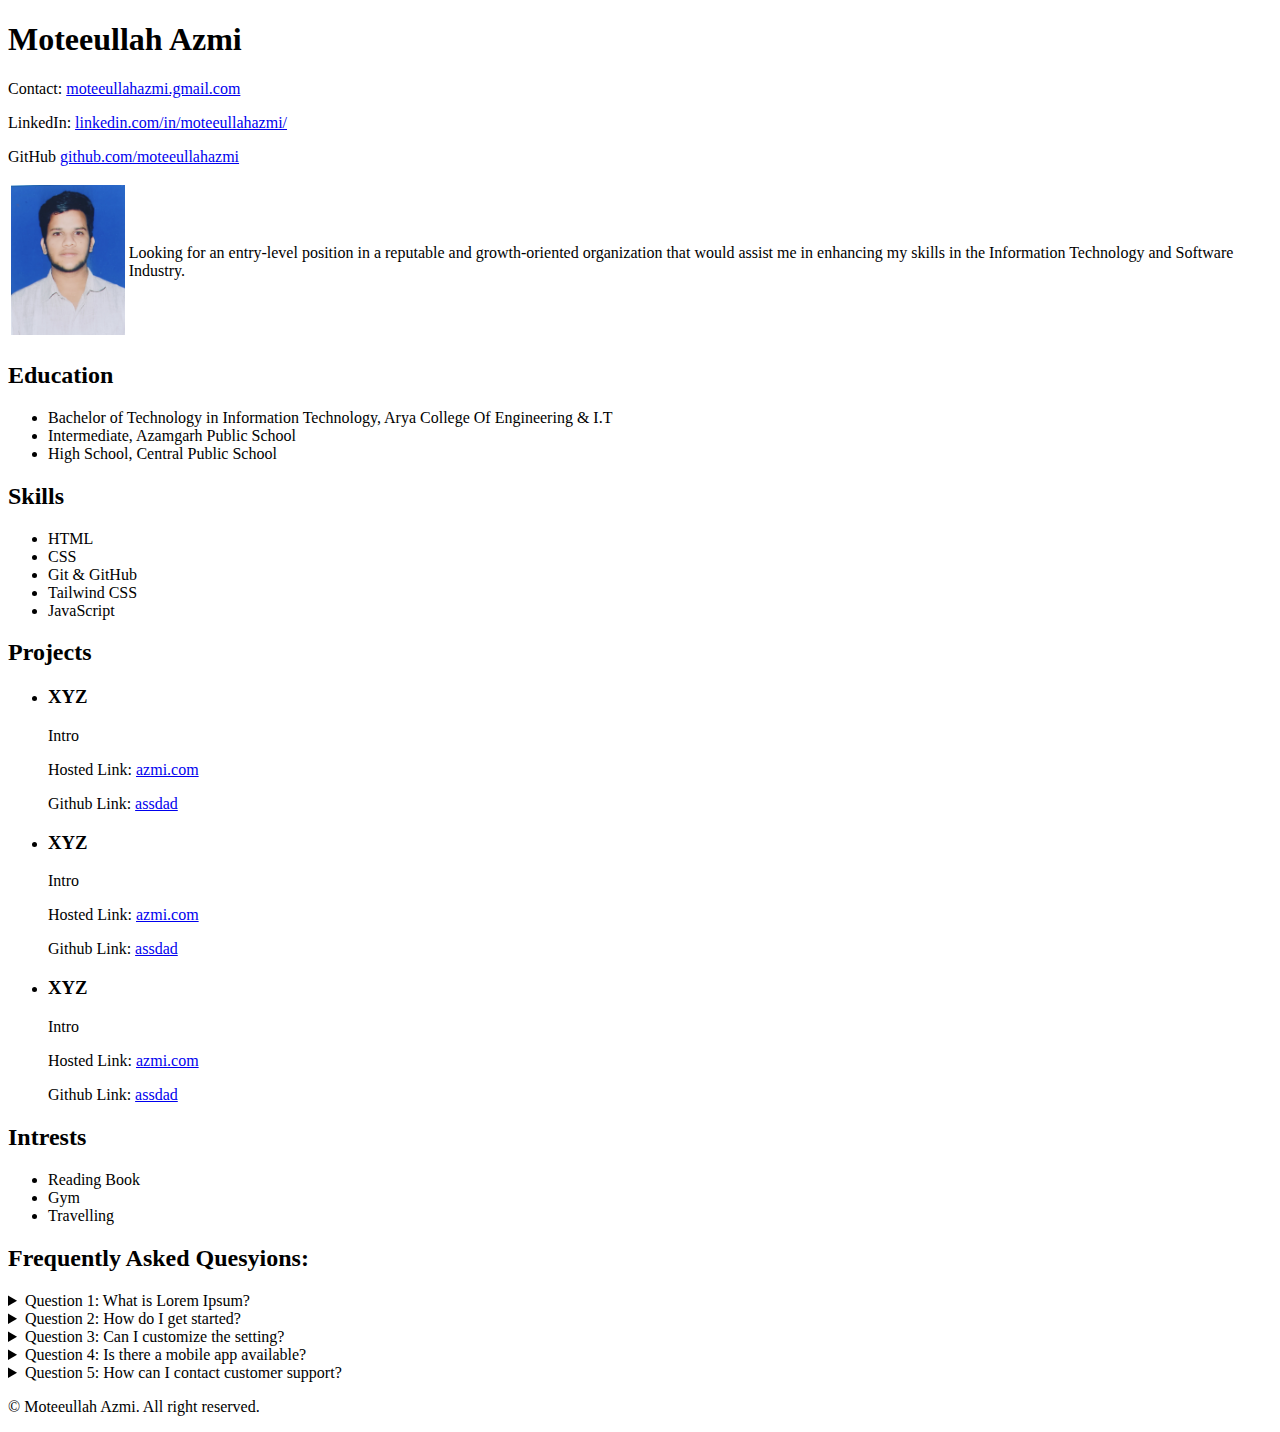
<file: Project/01 Resume/index.html>
<!DOCTYPE html>
<html lang="en">
<head>
    <meta charset="UTF-8">
    <meta name="viewport" content="width=device-width, initial-scale=1.0">
    <title>Moteeullah Azmi - Resume</title>
</head>
<body>
    <div>

        <div>
            <h1>Moteeullah Azmi</h1>
            <p>Contact: <a href="moteeullahazmi@gmail.com">moteeullahazmi.gmail.com</a></p>
            <p>LinkedIn: <a href="https://www.linkedin.com/in/moteeullahazmi/">linkedin.com/in/moteeullahazmi/</a></p>
            <p>GitHub <a href="https://github.com/moteeullahazmi">github.com/moteeullahazmi</a></p>
        </div>  

        <table>
            <tr>
                <td><img src="./Photo.jpg" alt="Photo" height="150"></td>
                <td><p>Looking for an entry-level position in a reputable and growth-oriented organization that would assist me in enhancing my skills in the Information Technology and Software Industry.</p>
                </td>
                </tr>
        </table>

        <section>
            <h2>Education</h2>
            <ul>
                <li>Bachelor of Technology in Information Technology, Arya College Of Engineering & I.T </li>
                <li>Intermediate, Azamgarh Public School </li>
                <li>High School, Central Public School</li>
            </ul>
        </section>

        <section> 
            <h2>Skills</h2>
            <ul>
            <li>HTML</li>
            <li>CSS</li>
            <li>Git & GitHub</li>
            <li>Tailwind CSS</li>
            <li>JavaScript</li>
            </ul>
            
            
           
        </section>

        <section>
            <h2>Projects</h2>
            <ul>
                <li>
                    <h3>XYZ</h3>
                    <p>Intro</p>
                    <p>Hosted Link: <a href="jdjdndjk">azmi.com</a></p>
                    <p> Github Link: <a href="sdss">assdad</a></p>
                </li>
                <li>
                    <h3>XYZ</h3>
                    <p>Intro</p>
                    <p>Hosted Link: <a href="jdjdndjk">azmi.com</a></p>
                    <p> Github Link: <a href="sdss">assdad</a></p>
                </li>                <li>
                    <h3>XYZ</h3>
                    <p>Intro</p>
                    <p>Hosted Link: <a href="jdjdndjk">azmi.com</a></p>
                    <p> Github Link: <a href="sdss">assdad</a></p>
                </li>
            </ul>
        </section>

        <section>
            <h2>Intrests</h2>
            <ul>
                <li>Reading Book</li>
                <li>Gym</li>
                <li>Travelling</li>
            </ul>
        </section>

        <section>

            <!-- Detail and summary used for question and answer -->
            <h2>Frequently Asked Quesyions:</h2>
            <details>
                <summary>Question 1: What is Lorem Ipsum?</summary>
                <p>Lorem Ipsum is simply dummy text of the printing and typesetting industry.</p>
            </details>

            <details>
                <summary>Question 2: How do I get started?</summary>
                To get started. you can follow the instructions provided in the user manual.
            </details>

            <details>
                <summary>Question 3: Can I customize the setting?</summary>
               Yes, you can customize the settings according to your prefences in the option menu.
            </details>

            <details>
                <summary>Question 4: Is there a mobile app available?</summary>
               Yes, we have a mobile app available for both iOS and Android devices. You can download it from respective app stores. 
            </details>

            <details>
                <summary>Question 5: How can I contact customer support?</summary>
                You can reach our customer support team through the contact from form on our website or by calling our helpline at XXX-XXXX.
            </details>

        </section>

        <footer>
             <p>&#169; Moteeullah Azmi. All right reserved.</p>
        </footer>
    </div>
</body>
</html>
</file>
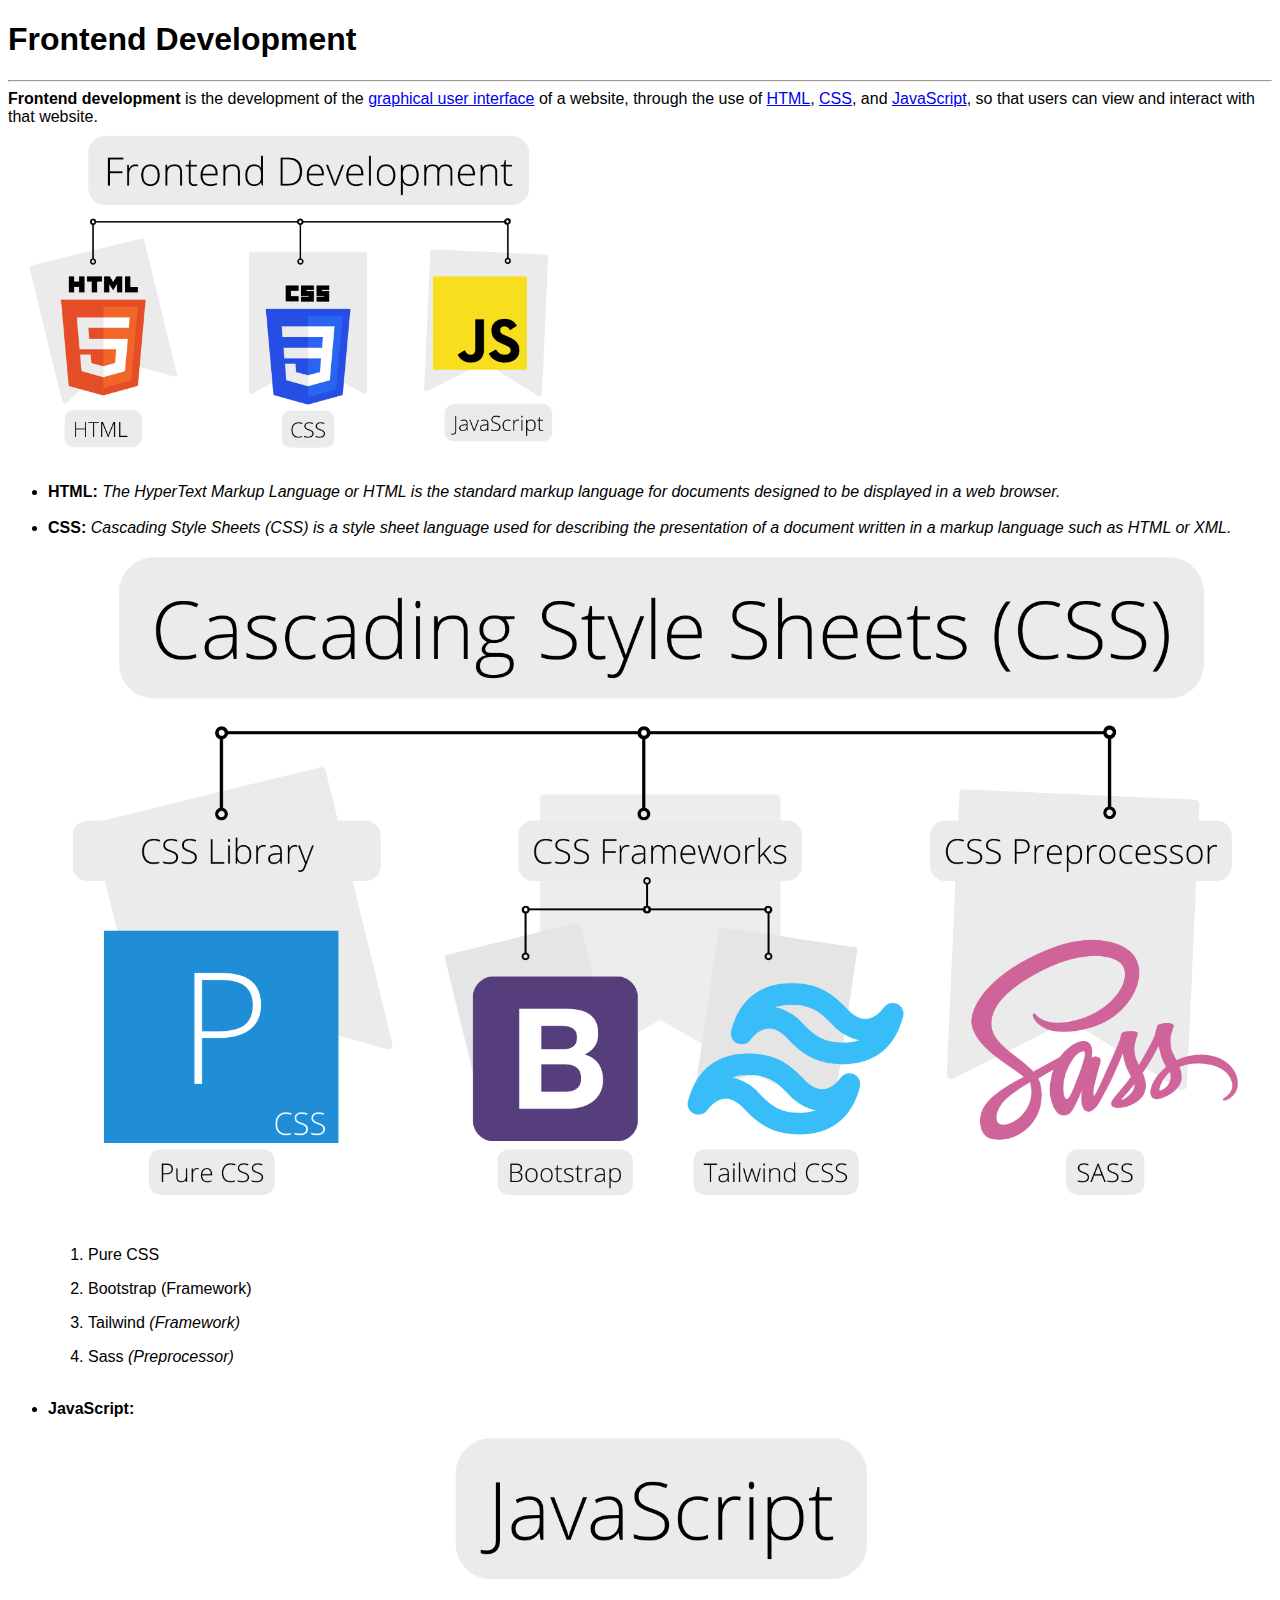
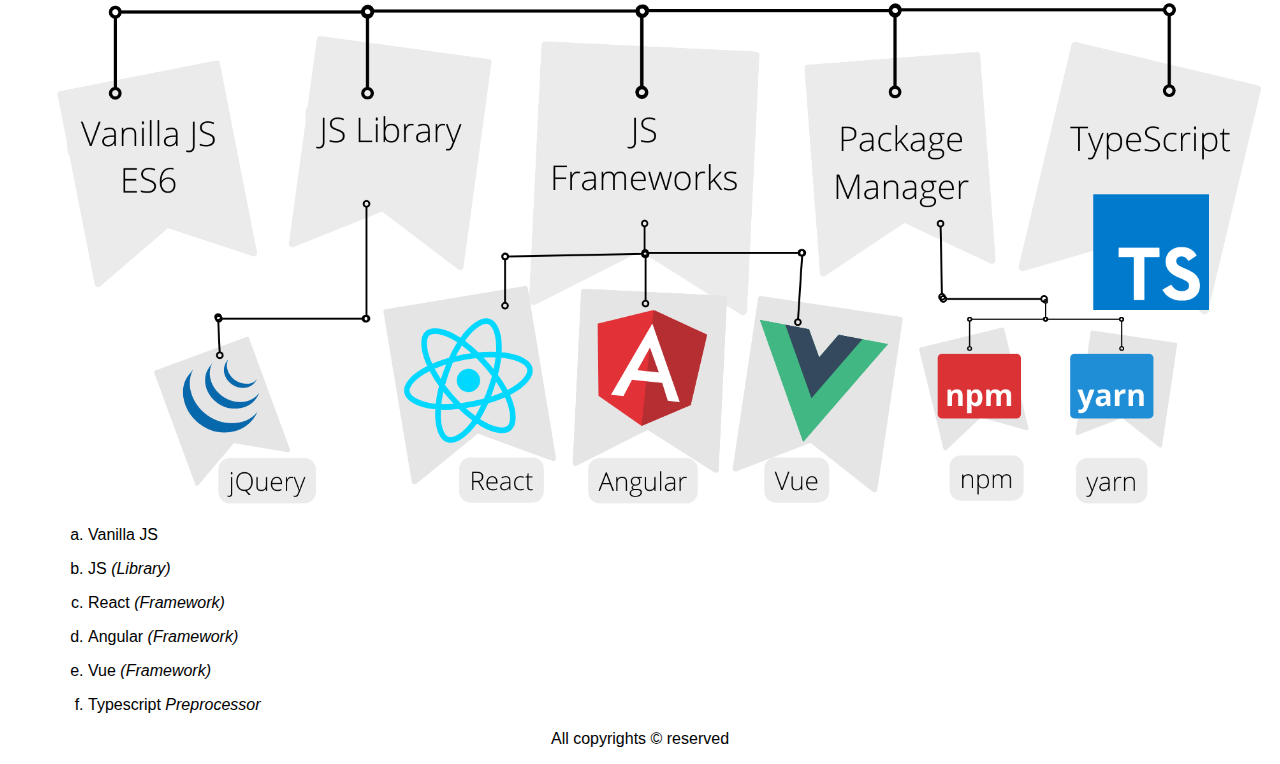
<file: Project/03_frontend/index.html>
<!DOCTYPE html>
<html lang="en">
<head>
    <meta charset="UTF-8">
    <meta name="viewport" content="width= , initial-scale=1.0">
    <title>Document</title>
</head>
<body style="font-family: sans-serif;">
    <h1>Frontend Development</h1>
    <hr>
   <div><b>Frontend development </b> is the development of the 
    
    <a href="https://en.wikipedia.org/wiki/Graphical_user_interface" target="_blank">graphical user interface</a> of a website, through the use of 
    
    <a href="https://en.wikipedia.org/wiki/HTML
    " target="_blank">HTML</a>, 
    <a href="https://en.wikipedia.org/wiki/CSS">CSS</a>, and 
    <a href="https://en.wikipedia.org/wiki/JavaScript" target="_blank">JavaScript</a>, so that users can view and interact with that website.</div>
    <img src="./images/html-css-javascript.png" alt="html-css-javascript.png" style="width:100%; max-width: 600px;">
    <ul>
        <li><b>HTML:</b> <i>The HyperText Markup Language or HTML is the standard markup language for documents designed to be displayed in a web browser.</i></li>
        <br>
        <li><b>CSS:</b> <i>Cascading Style Sheets (CSS) is a style sheet language used for describing the presentation of a document written in a markup language such as HTML or XML.</i>
        <img src="./images/css.png" alt="css" width="100%;max-width: 600px">
    
    <ol type="1" start="1">
        <li><p>Pure CSS</p></li>
        <li><p>Bootstrap (Framework)</p></li>
        <li><p>Tailwind <i>(Framework)</i></p></li>
        <li><p>Sass <i>(Preprocessor)</p></i></li>
    </ol>
    <br>
    <li><b>JavaScript:</b></li>
    <img src="./images/javascript.png" alt="javascript" width="100%; max-width:600px">
    <ol type="a" start="a">
        <li><p>Vanilla JS</p></li>
        <li><p>JS <i>(Library)</i></p></li>
        <li><p>React <i>(Framework)</i></p></li>
        <li><p>Angular <i>(Framework)</i></p></li>
        <li><p>Vue <i>(Framework)</i></p></li>
        <li><p>Typescript <i>Preprocessor</i></p></li>
    </ol>
    </ul>
    <p style="text-align: center;">All copyrights &copy; reserved</p>
</body>
</html>
</file>
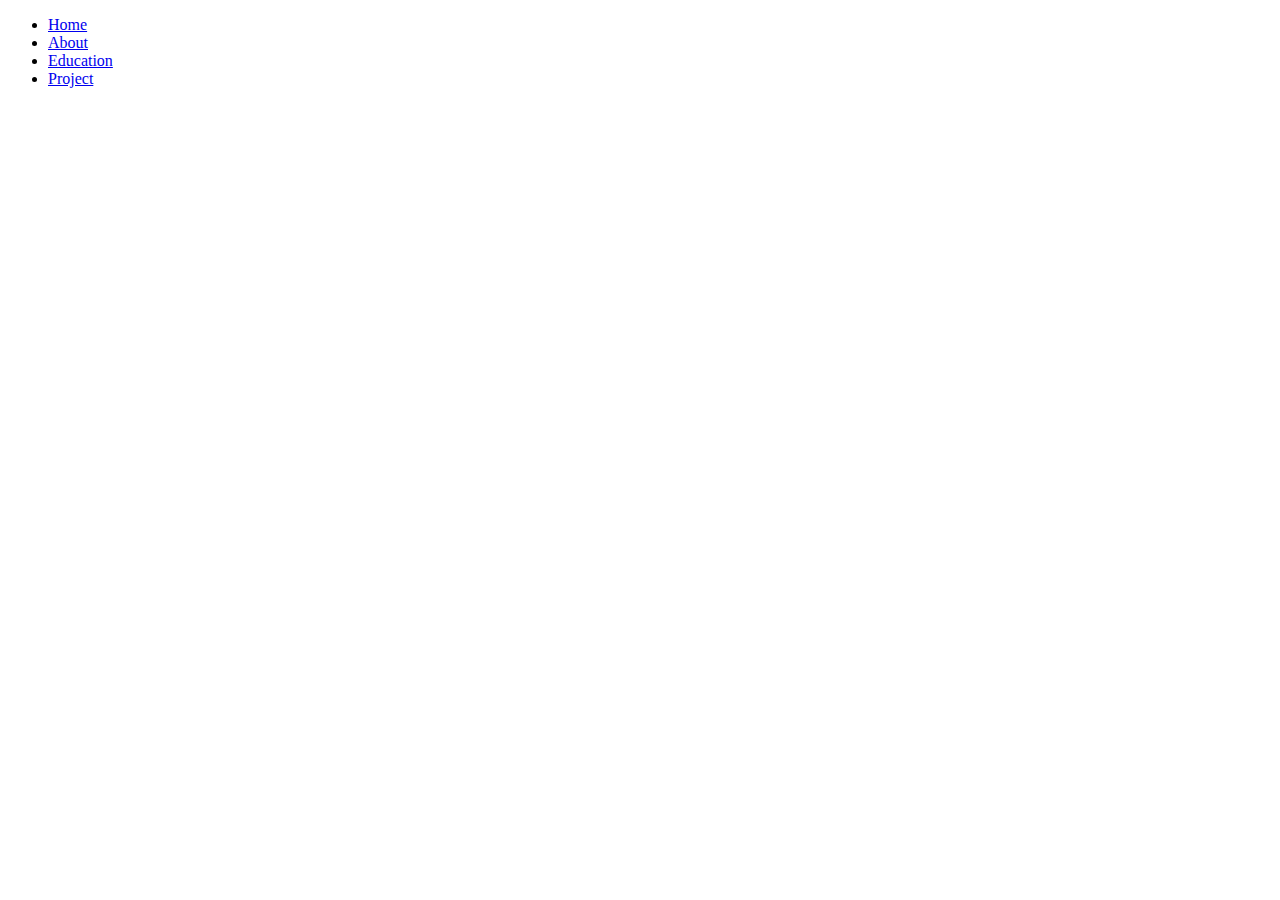
<file: structure.html>
<!DOCTYPE html>
<html lang="en">
<head>
    <meta charset="UTF-8">
    <meta name="viewport" content="width=device-width, initial-scale=1.0">
    <title>Document</title>
</head>
<body>
    <header>
        <table>
            <ul>
            <li><a href="/Portfolio/index.html">Home</a></li>
            <li><a href="/Portfolio/about.html">About</a></li>
            <li><a href="/Portfolio/">Education</a></li>
            <li><a href="/Portfolio/projects.html">Project</a></li>
            </ul>
        </table>
    </header>
</body>
</html>
</file>
